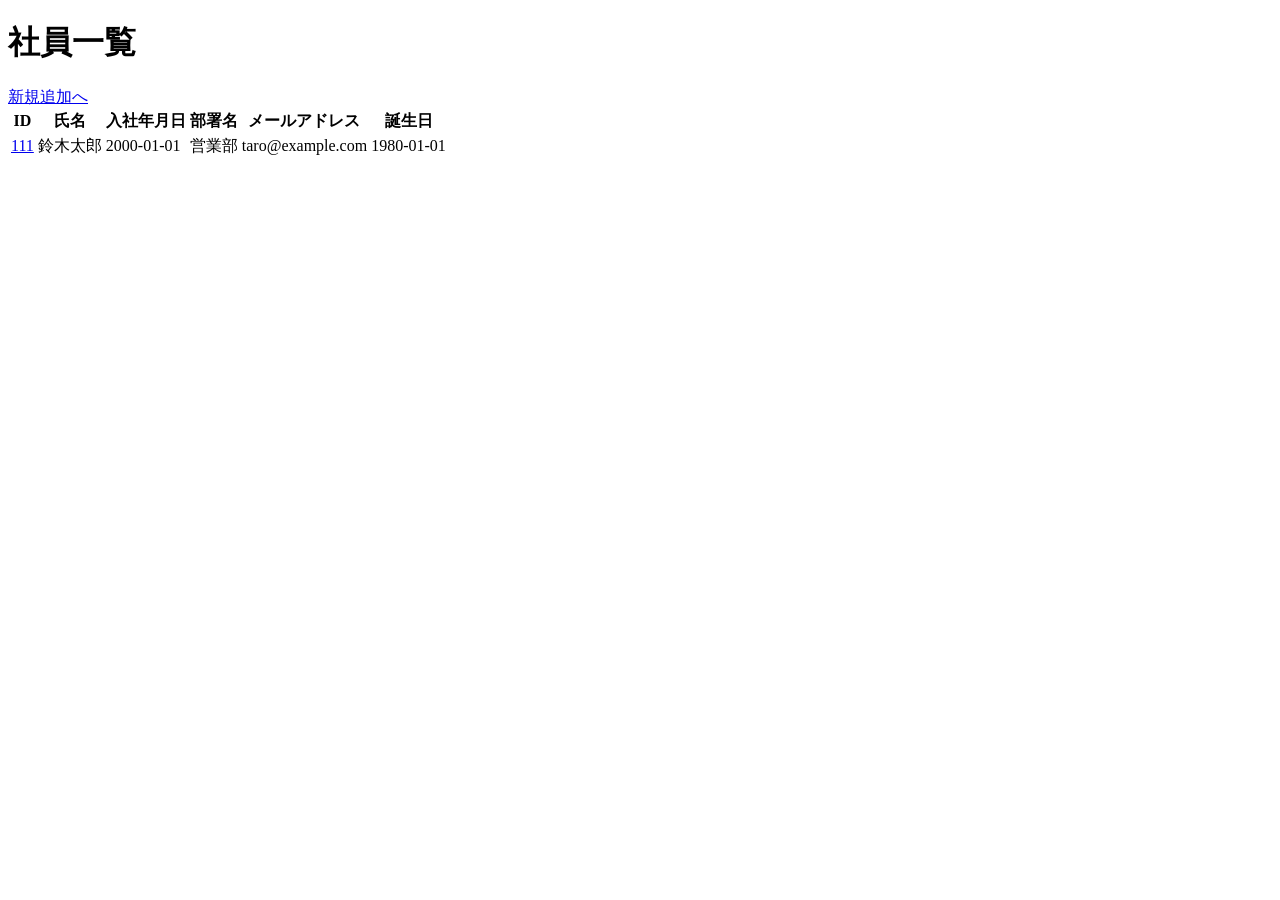
<file: src/main/resources/templates/employee/index.html>
<!DOCTYPE html>
<html lang="ja" xmlns:th="http://www.thymeleaf.org">
<head>
    <meta charset="UTF-8">
    <title>一覧画面</title>
    <link rel="stylesheet" th:href="@{/css/style.css}">
</head>
<body>
<h1>社員一覧</h1>
<a href="insertMain.html" th:href="@{insertMain}">新規追加へ</a>
<table>
    <tr>
        <th>ID</th>
        <th>氏名</th>
        <th>入社年月日</th>
        <th>部署名</th>
        <th>メールアドレス</th>
        <th>誕生日</th>
    </tr>
    <tr th:each="employee : ${employeeList}" th:object="${employee}">
        <td>
            <a href="findById.html"
               th:text="*{id}"
               th:href="@{findById(id=*{id})}">
                111
            </a>
        </td>
        <td th:text="*{name}">鈴木太郎</td>
        <td th:text="*{joinedDate}">2000-01-01</td>
        <td th:text="*{departmentName}">営業部</td>
        <td th:text="*{email}">taro@example.com</td>
        <td th:text="*{birthDay}">1980-01-01</td>
    </tr>
</table>
</body>
</html>
</file>
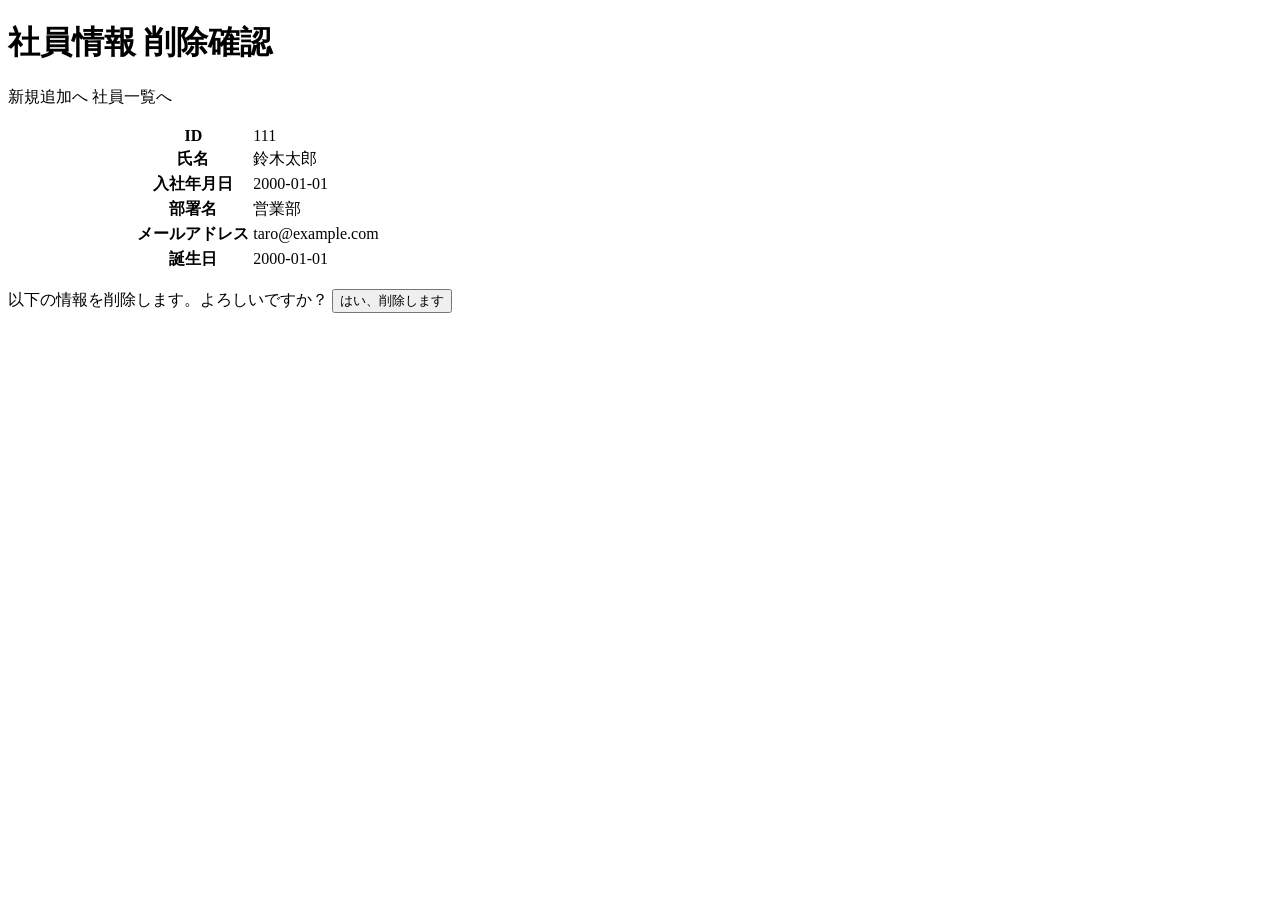
<file: src/main/resources/templates/employee/deleteConfirm.html>
<!DOCTYPE html>
<html lang="ja" xmlns:th="http://www.thymeleaf.org">
<head>
    <meta charset="UTF-8">
    <title>削除確認画面</title>
    <link rel="stylesheet" th:href="@{/css/style.css}">
</head>
<body style="max-width: 500px">
<h1>社員情報 削除確認</h1>
<p>
    <a th:href="@{insertMain}">新規追加へ</a>
    <a th:href="@{index}">社員一覧へ</a>
</p>

<table style="margin: auto">
    <tr>
        <th>ID</th><td th:text="${employee.id}">111</td>
    </tr>
    <tr>
        <th>氏名</th><td th:text="${employee.name}">鈴木太郎</td>
    </tr>
    <tr>
        <th>入社年月日</th><td th:text="${employee.joinedDate}">2000-01-01</td>
    </tr>
    <tr>
        <th>部署名</th><td th:text="${employee.departmentName}">営業部</td>
    </tr>
    <tr>
        <th>メールアドレス</th><td th:text="${employee.email}">taro@example.com</td>
    </tr>
    <tr>
        <th>誕生日</th><td th:text="${employee.birthDay}">2000-01-01</td>
    </tr>
</table>

<form method="post" th:action="@{/employee/deleteComplete}">
    <input type="hidden" name="id" th:value="${employee.id}">

    <p>
        以下の情報を削除します。よろしいですか？
        <button type="submit">はい、削除します</button>
    </p>
</form>
</body>
</html>
</file>
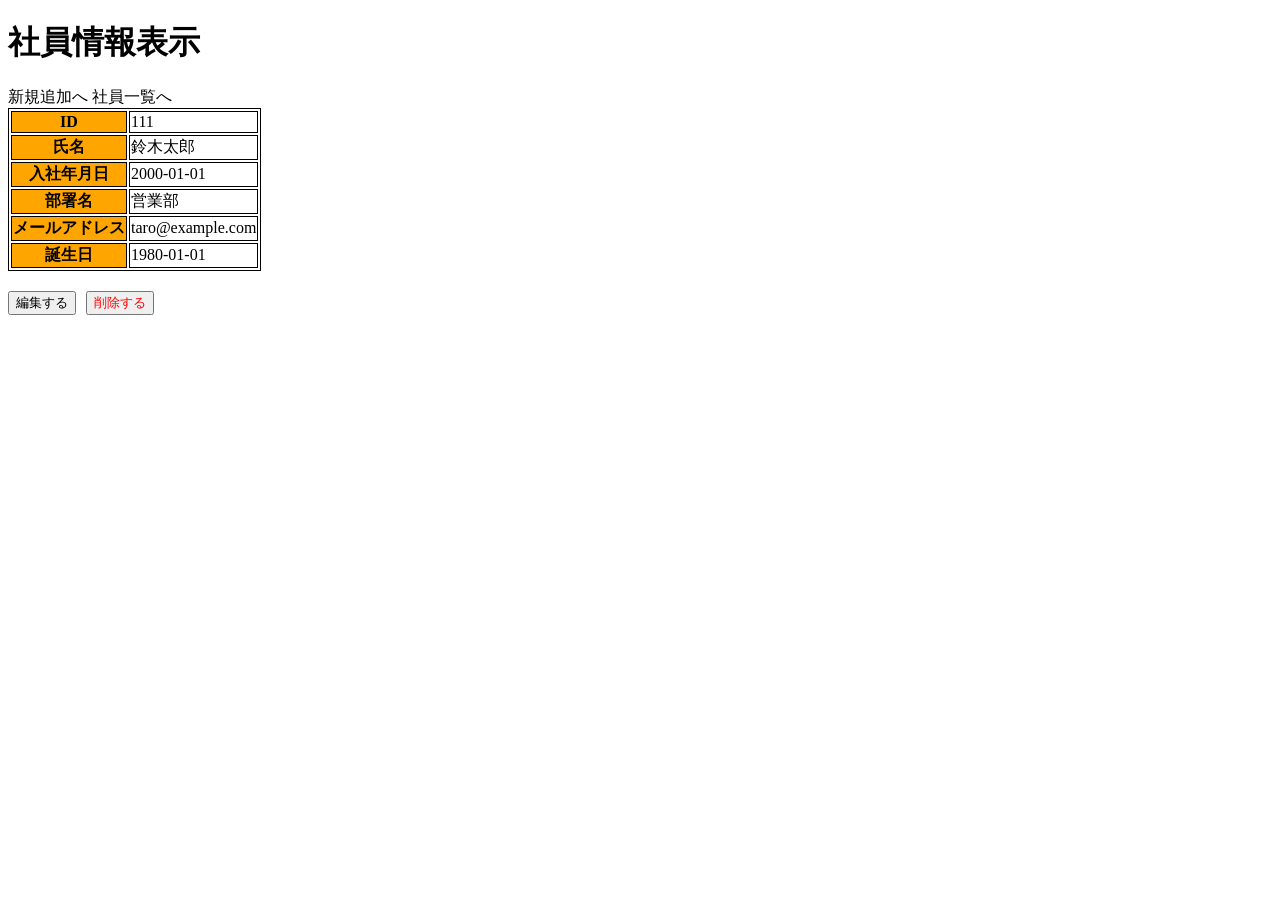
<file: src/main/resources/templates/employee/findById.html>
<!DOCTYPE html>
<html lang="ja" xmlns:th="http://www.thymeleaf.org">
<head>
    <meta charset="UTF-8">
    <title>社員情報画面</title>
    <link rel="stylesheet" href="../../static/css/style.css"
          th:href="@{/css/style.css}">
</head>
<body>
<h1>社員情報表示</h1>
<a th:href="@{insertMain}">新規追加へ</a>
<a th:href="@{index}">社員一覧へ</a>

<table>
    <tr>
        <th>ID</th><td th:text="${employee.id}">111</td>
    </tr>
    <tr>
        <th>氏名</th><td th:text="${employee.name}">鈴木太郎</td>
    </tr>
    <tr>
        <th>入社年月日</th>
        <td th:text="${#temporals.format(employee.joinedDate, 'uuuu-MM-dd')}">
            2000-01-01
        </td>
    </tr>
    <tr>
        <th>部署名</th><td th:text="${employee.departmentName}">営業部</td>
    </tr>
    <tr>
        <th>メールアドレス</th><td th:text="${employee.email}">taro@example.com</td>
    </tr>
    <tr>
        <th>誕生日</th><td th:text="${employee.birthDay}">1980-01-01</td>
    </tr>
</table>

<div style="margin-top: 20px; display: flex; gap: 10px;">
    <form th:action="@{updateMain}" method="get">
        <input type="hidden" name="id" th:value="${employee.id}" />
        <button type="submit">編集する</button>
    </form>

    <a th:href="@{/employee/deleteConfirm(id=${employee.id})}">
        <button type="button" style="color: red;">削除する</button>
    </a>
</div>
</body>
</html>
</file>
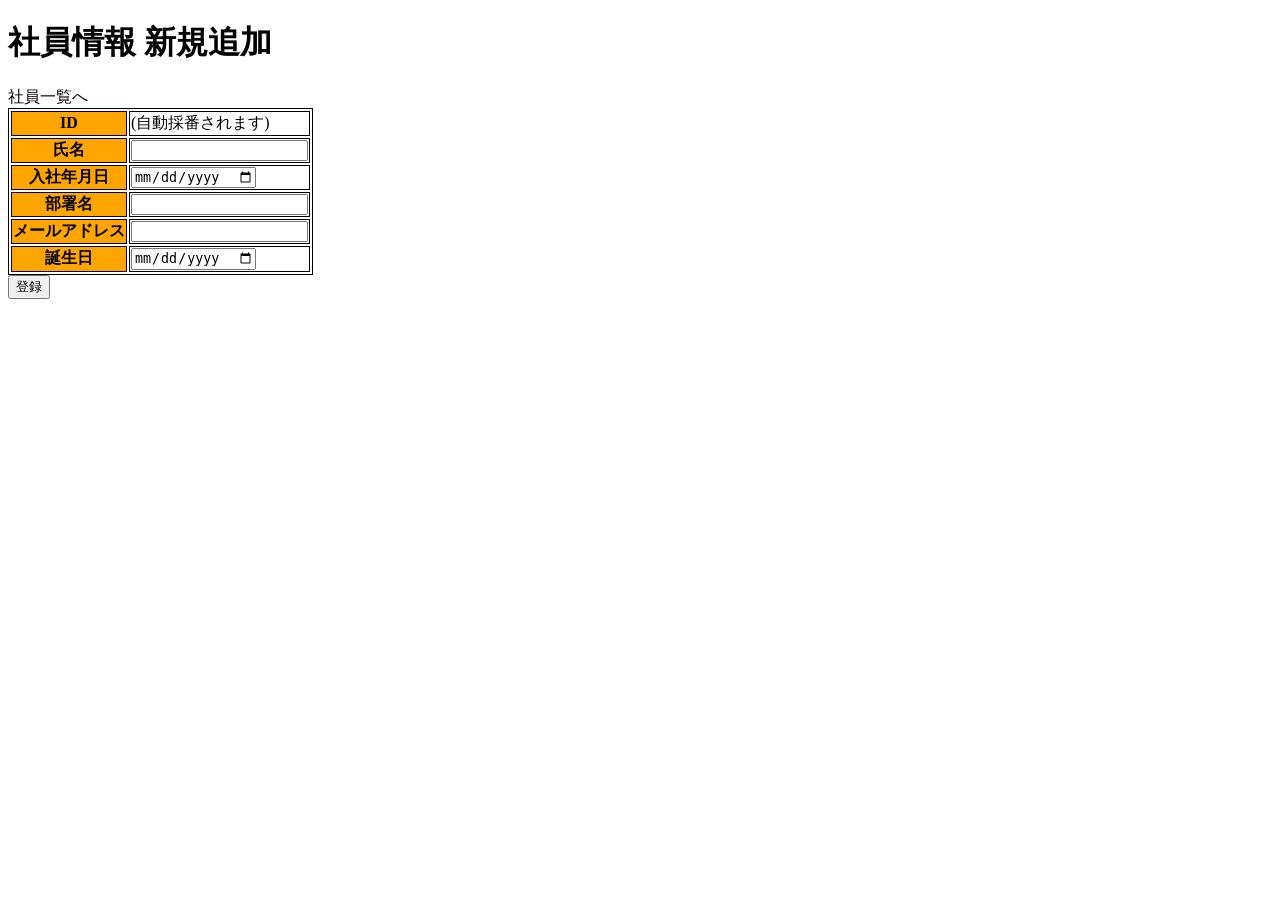
<file: src/main/resources/templates/employee/insertMain.html>
<!DOCTYPE html>
<html lang="ja" xmlns:th="http://www.thymeleaf.org">
<head>
    <meta charset="UTF-8">
    <title>新規追加画面</title>
    <link rel="stylesheet" href="../../static/css/style.css"
          th:href="@{/css/style.css}">
    <style>
        .error {
            color: red;
            font-size: 0.8em;
        }
    </style>
</head>
<body>
<h1>社員情報 新規追加</h1>
<a th:href="@{index}">社員一覧へ</a>

<form method="post" th:action="@{insertComplete}" th:object="${employeeForm}">
    <table>
        <tr>
            <th>ID</th>
            <td>(自動採番されます)</td>
        </tr>
        <tr>
            <th>氏名</th>
            <td>
                <input type="text" th:field="*{name}">
                <div th:if="${#fields.hasErrors('name')}" th:errors="*{name}" class="error"></div>
            </td>
        </tr>
        <tr>
            <th>入社年月日</th>
            <td>
                <input type="date" th:field="*{joinedDate}">
                <div th:if="${#fields.hasErrors('joinedDate')}" th:errors="*{joinedDate}" class="error"></div>
            </td>
        </tr>
        <tr>
            <th>部署名</th>
            <td>
                <input type="text" th:field="*{departmentName}">
                <div th:if="${#fields.hasErrors('departmentName')}" th:errors="*{departmentName}" class="error"></div>
            </td>
        </tr>
        <tr>
            <th>メールアドレス</th>
            <td>
                <input type="text" th:field="*{email}">
                <div th:if="${#fields.hasErrors('email')}" th:errors="*{email}" class="error"></div>
            </td>
        </tr>
        <tr>
            <th>誕生日</th>
            <td>
                <input type="date" th:field="*{birthDay}">
                <div th:if="${#fields.hasErrors('birthDay')}" th:errors="*{birthDay}" class="error"></div>
            </td>
        </tr>
    </table>
    <button type="submit">登録</button>
</form>
</body>
</html>
</file>
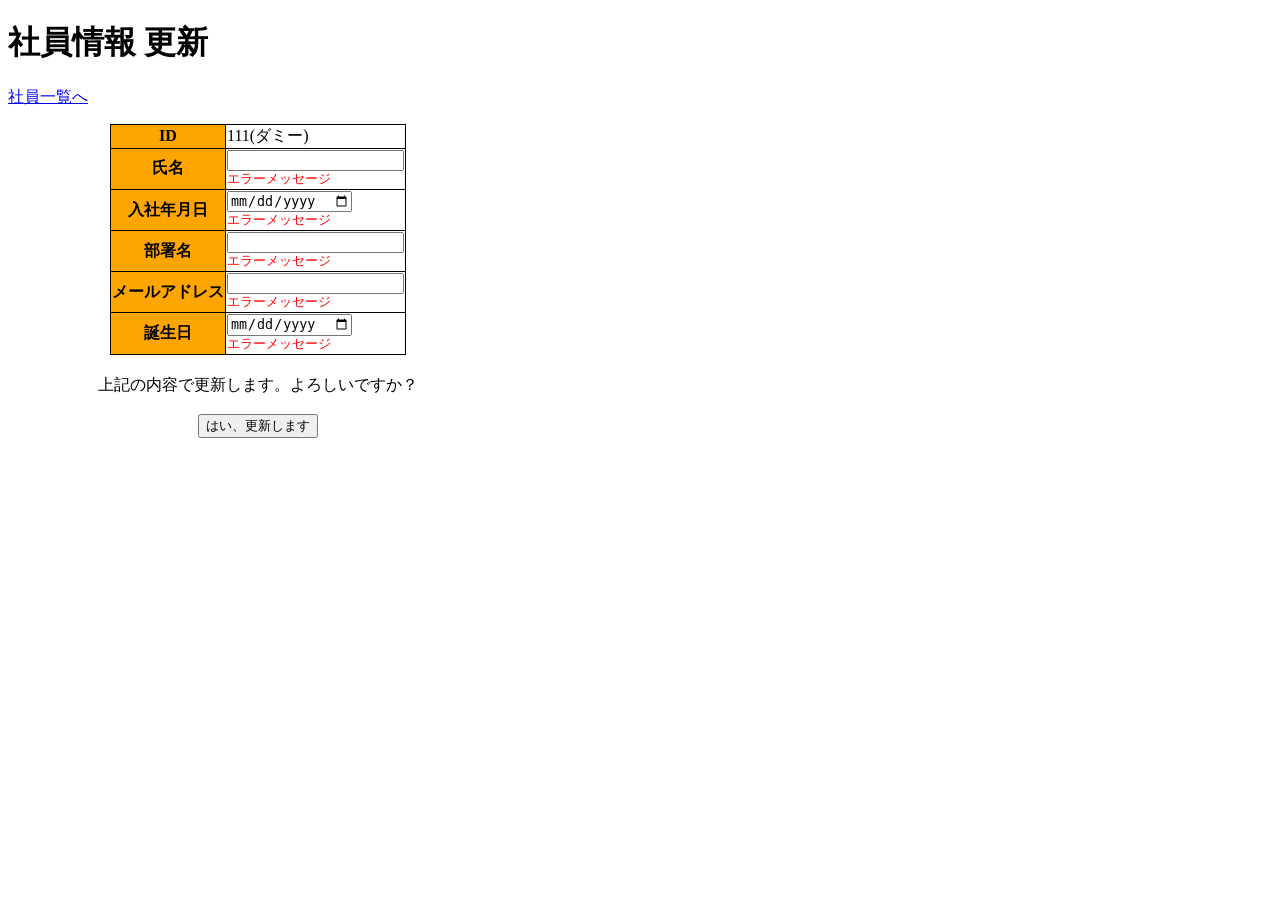
<file: src/main/resources/templates/employee/updateMain.html>
<!DOCTYPE html>
<html lang="ja" xmlns:th="http://www.thymeleaf.org">
<head>
    <meta charset="UTF-8">
    <title>社員情報更新画面</title>
    <link rel="stylesheet" href="../../static/css/style.css"
          th:href="@{/css/style.css}">
    <style>
        .error {
            color: red;
            font-size: 0.8em;
        }
    </style>
</head>
<body style="max-width: 500px">
<h1>社員情報 更新</h1>
<p>
    <a href="index.html" th:href="@{index}">社員一覧へ</a>
</p>

<form method="post" th:action="@{updateComplete}" th:object="${employeeForm}">

    <input type="hidden" th:field="*{id}">

    <table style="margin: auto; border-collapse: collapse;" border="1">
        <tr>
            <th>ID</th>
            <td th:text="${employeeId}">111(ダミー)</td>
        </tr>
        <tr>
            <th>氏名</th>
            <td>
                <input type="text" th:field="*{name}">
                <div th:if="${#fields.hasErrors('name')}" th:errors="*{name}" class="error">エラーメッセージ</div>
            </td>
        </tr>
        <tr>
            <th>入社年月日</th>
            <td>
                <input type="date" th:field="*{joinedDate}">
                <div th:if="${#fields.hasErrors('joinedDate')}" th:errors="*{joinedDate}" class="error">エラーメッセージ</div>
            </td>
        </tr>
        <tr>
            <th>部署名</th>
            <td>
                <input type="text" th:field="*{departmentName}">
                <div th:if="${#fields.hasErrors('departmentName')}" th:errors="*{departmentName}" class="error">エラーメッセージ</div>
            </td>
        </tr>
        <tr>
            <th>メールアドレス</th>
            <td>
                <input type="text" th:field="*{email}">
                <div th:if="${#fields.hasErrors('email')}" th:errors="*{email}" class="error">エラーメッセージ</div>
            </td>
        </tr>
        <tr>
            <th>誕生日</th>
            <td>
                <input type="date" th:field="*{birthDay}">
                <div th:if="${#fields.hasErrors('birthDay')}" th:errors="*{birthDay}" class="error">エラーメッセージ</div>
            </td>
        </tr>
    </table>

    <p style="text-align: center; margin-top: 20px;">
        上記の内容で更新します。よろしいですか？<br><br>
        <button type="submit">はい、更新します</button>
    </p>
</form>

</body>
</html>
</file>
